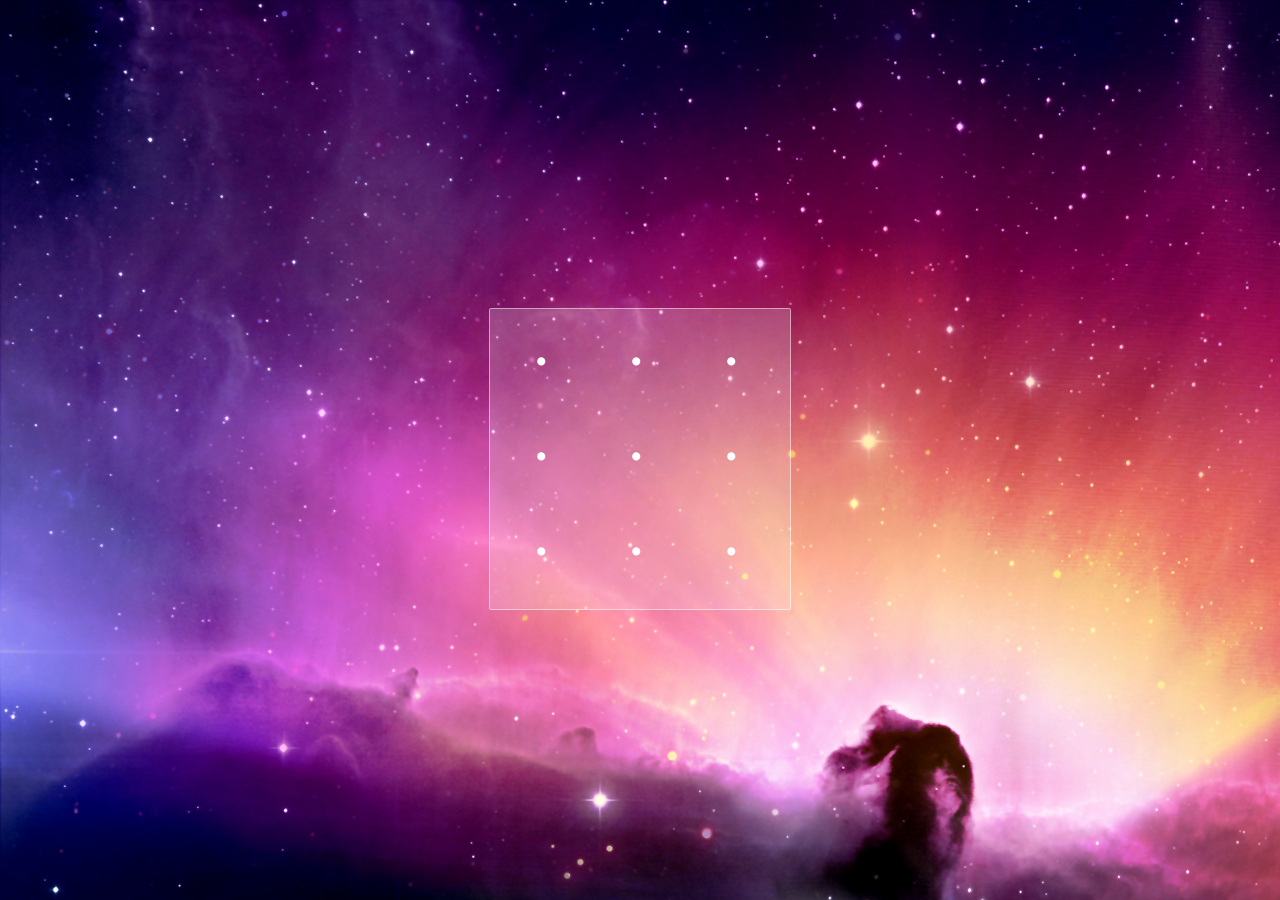
<file: app/workfiles/unlocker/index.html>
<!doctype html public "-//w3c//dtd html 4.01 transitional//en">
<html>
<head>
	<meta http-equiv="content-type" content="text/html;charset=iso-8859-1">
	<link rel="stylesheet" href="style.css">
	<title>Android Unlocker TP</title>
</head>
<body>
	<div id="global">
		<div id="nodes">
			<div id="node-0" class="node" node="0"><div class="node-text">.</div></div>
			<div id="node-1" class="node" node="1"><div class="node-text">.</div></div>
			<div id="node-2" class="node" node="2"><div class="node-text">.</div></div>
			<div id="node-3" class="node" node="3"><div class="node-text">.</div></div>
			<div id="node-4" class="node" node="4"><div class="node-text">.</div></div>
			<div id="node-5" class="node" node="5"><div class="node-text">.</div></div>
			<div id="node-6" class="node" node="6"><div class="node-text">.</div></div>
			<div id="node-7" class="node" node="7"><div class="node-text">.</div></div>
			<div id="node-8" class="node" node="8"><div class="node-text">.</div></div>
		</div>
	</div>
	<script type="text/javascript" src="http://ajax.googleapis.com/ajax/libs/jquery/1.10.1/jquery.min.js"></script>
	<script type="text/javascript" src="script.js"></script>
</body>
</html>
</file>
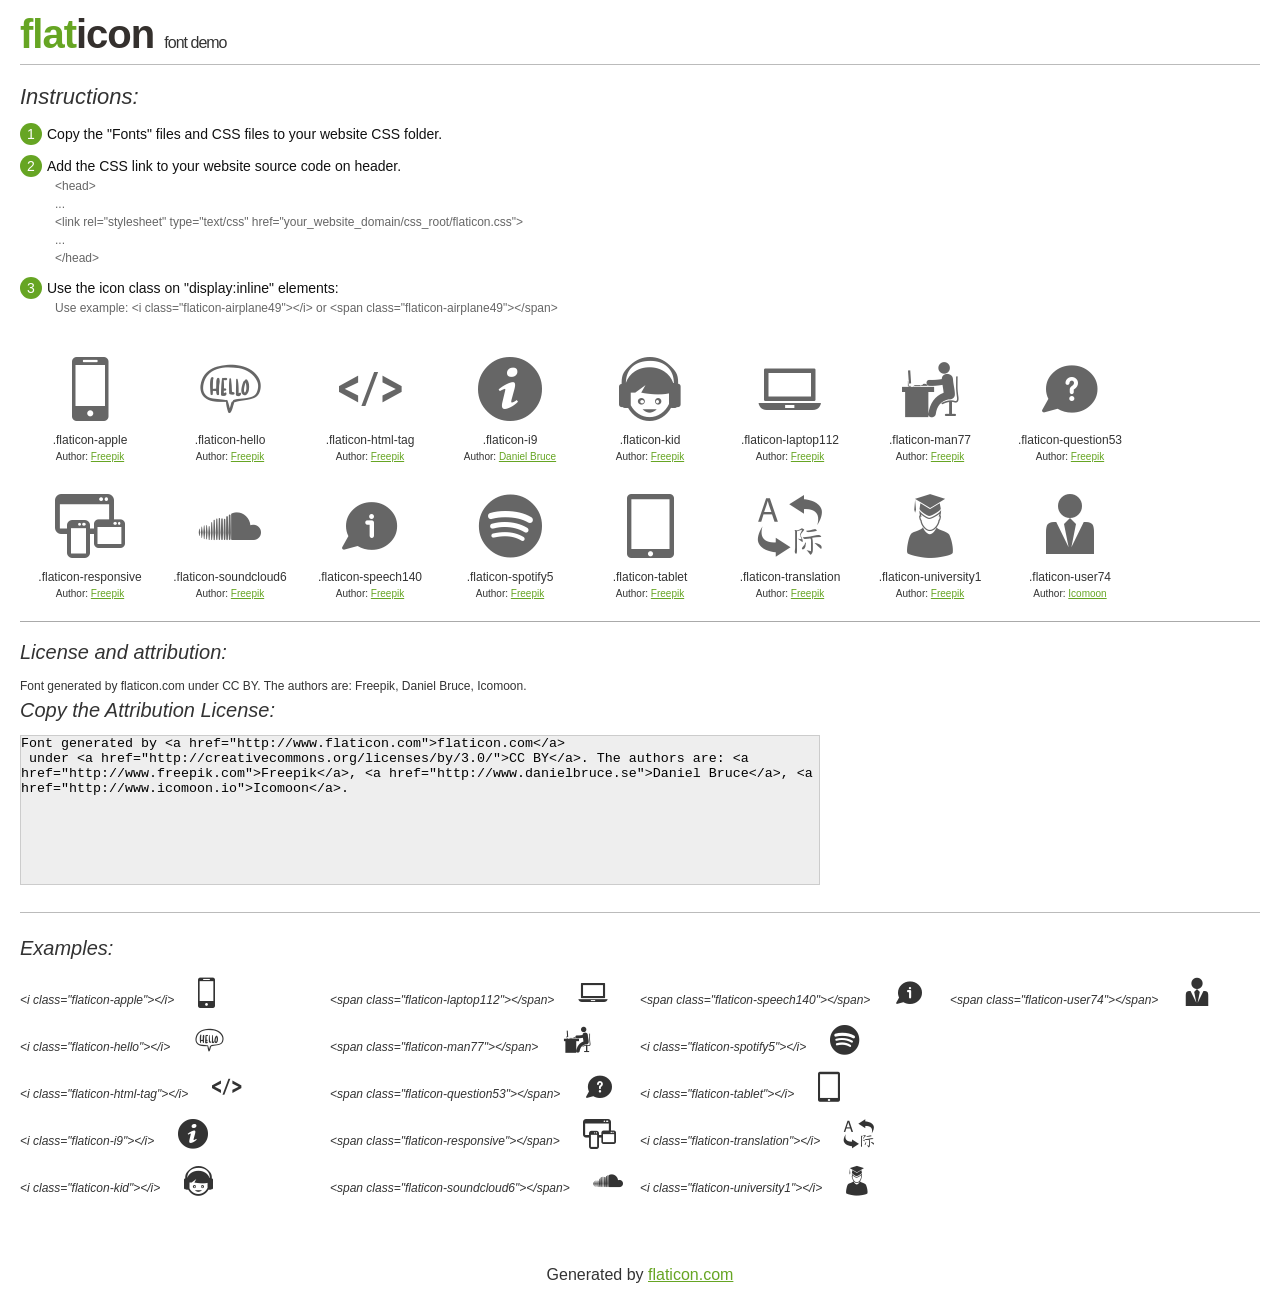
<file: app/assets/flaticon/flaticon.html>
<!DOCTYPE html>
<html>

<head>
    <title>Flaticon WebFont</title>
    <link rel="stylesheet" type="text/css" href="flaticon.css">
    <meta charset="UTF-8">
    <style>
    body {
        font-family: sans-serif;
        line-height: 1.5;
        font-size: 16px;
        padding: 20px;
        color:#333;
    }
    * {
        -moz-box-sizing: border-box;
        -webkit-box-sizing: border-box;
        box-sizing: border-box;
        margin: 0;
        padding: 0;
    }
    [class^="flaticon-"]:before, [class*=" flaticon-"]:before, [class^="flaticon-"]:after, [class*=" flaticon-"]:after {
        font-family: Flaticon;
        font-size: 30px;
        font-style: normal;
        margin-left: 20px;
        color: #333;
    }
    .image p {
		font-size: 12px;
		margin: 0px;
		clear: none;
		width: 300px;
		line-height: 40px;
	}
    .text {
        float: left;
        font-size:14px;
        margin-top: 15px;
    }
    .text ul {
        margin-left:0px;
        color:#111;
        margin-bottom:20px;
    }
    .text .ex {
        font-size:12px;
        color:#666;
        margin-left:35px;
        display:block;
    }
    .text ul li {
        margin-top:10px;
        list-style:none;
    }
    .num {
        background:#66A523;
        color:#fff;
        border-radius:20px;
        padding:1px;
        display:inline-block;
        width:22px;
        height:22px;
        text-align:center;
        margin-right: 5px;
    }
    .text ul strong {
        font-weight:normal;
        color:#000;
    }
    .image {
        width: 280px;
        float: left;
        margin-bottom: 15px;
        margin-right: 30px;
    }
    #glyphs {
        clear: both;
    }
    .image p:nth-child(even) i {
        clear: none;
    }
    .glyph {
        display: inline-block;
        width: 120px;
        margin: 10px;
        text-align: center;
        vertical-align: top;
        background: #FFF;
    }
    .glyph .glyph-icon {
        padding: 10px;
        display: block;
        font-family:"Flaticon";
        font-size: 64px;
        line-height: 1;
    }
    .glyph .glyph-icon:before {
        font-size: 64px;
        color: #666;
        margin-left: 0;
    }
    .class-name {
        font-size: 12px;
    }
    .author-name {
		font-size: 10px;
	}
	a{
		color: #66A523;
	}
    .instructions {
        font-style:italic;
        font-size:22px;
        margin-bottom:10px;
    }
    .iconsuse {
        font-size:22px;
        font-style:italic;
        padding-top:20px;
        margin-top:20px;
        border-top:1px solid #bbb;
    }
    .usetitle {
        margin-bottom: 10px;
        font-size: 20px;
        font-style: italic;
    }
    .class-name:last-child {
        font-size: 10px;
        color:#888;
    }
    .class-name:last-child a {
        font-size: 10px;
        color:#555;
    }
    .class-name:last-child a:hover {
        color:#66A523;
    }
    .glyph > input {
        display: block;
        width: 100px;
        margin: 5px auto;
        text-align: center;
        font-size: 12px;
        cursor: text;
    }
    .glyph > input.icon-input {
        font-family:"Flaticon";
        font-size: 16px;
        margin-bottom: 10px;
    }
    h1.logo {
        font-size: 40px;
        letter-spacing: -1px;
        margin-top: -16px;
        text-transform: lowercase;
        border-bottom:1px solid #bbb;
    }
    h1.logo strong {
        font-size: 16px;
        font-family:sans-serif;
        font-weight:normal;
        color:#333;
    }
    h1.logo a {
        color:#34302d;
        text-decoration: none;
    }
    h1.logo a span {
        color:#66A523;
    }
    #footer {
        padding-top:40px;
        clear:both;
        text-align:center;
    }
    #footer a {
        color:#66A523;
    }
    textarea {
		margin: 0px;
		width: 800px;
		height: 150px;
		border: 1px solid #CCC;
		resize: none;
		background: #EEE;
    }
    .author-link, .attrDiv a{
    	font-size: 12px;
    	color: #333;
    	text-decoration: none;
    }
    .external {
    	display: block;
    }
    .attrDiv {
		font-size: 12px;
	}
    .attribution {
        border-top: 1px solid #AAA;
        margin: 10px 0;
        padding-top: 15px;
    }
    </style>
</head>

<body>
    <header>
        <h1 class="logo">
            <a href="http://www.flaticon.com">
                <span>FLAT</span>ICON</a>
            <strong>Font Demo</strong>
        </h1>
    </header>

    <section class="demo">
        <div class="text">

            <div class="instructions">Instructions:</div>

            <ul>
                <li>
                    <p>
                        <span class="num">1</span>Copy the "Fonts" files and CSS files to your website CSS folder.
                </li>
                <li>
                    <p>
                        <span class="num">2</span>Add the CSS link to your website source code on header.
                        <br />
                        <span class="ex">&lt;head&gt;
                            <br/>...
                            <br/>&lt;link rel="stylesheet" type="text/css" href="your_website_domain/css_root/flaticon.css"&gt;
                            <br/>...
                            <br/>&lt;/head&gt;</span>
                </li>

                <li>
                    <p>
                        <span class="num">3</span>Use the icon class on "display:inline" elements:
                        <br />
                        <span class="ex">Use example: &lt;i class=&quot;flaticon-airplane49&quot;&gt;&lt;/i&gt; or &lt;span class=&quot;flaticon-airplane49&quot;&gt;&lt;/span&gt;</span>
                </li>
            </ul>
        </div>

    </section>

    <section id="glyphs"><div class="glyph">
		<div class="glyph-icon flaticon-apple"></div>
		<div class="class-name">.flaticon-apple</div><div class="author-name">Author: <a href="http://www.flaticon.com/free-icon/apple-iphone_191">Freepik</a></div></div><div class="glyph">
		<div class="glyph-icon flaticon-hello"></div>
		<div class="class-name">.flaticon-hello</div><div class="author-name">Author: <a href="http://www.flaticon.com/free-icon/hello-speech-bubble-handmade-chatting-symbol_53260">Freepik</a></div></div><div class="glyph">
		<div class="glyph-icon flaticon-html-tag"></div>
		<div class="class-name">.flaticon-html-tag</div><div class="author-name">Author: <a href="http://www.flaticon.com/free-icon/html-coding_13706">Freepik</a></div></div><div class="glyph">
		<div class="glyph-icon flaticon-i9"></div>
		<div class="class-name">.flaticon-i9</div><div class="author-name">Author: <a href="http://www.flaticon.com/free-icon/information_3506">Daniel Bruce</a></div></div><div class="glyph">
		<div class="glyph-icon flaticon-kid"></div>
		<div class="class-name">.flaticon-kid</div><div class="author-name">Author: <a href="http://www.flaticon.com/free-icon/kid-listening-music-with-headphones_11101">Freepik</a></div></div><div class="glyph">
		<div class="glyph-icon flaticon-laptop112"></div>
		<div class="class-name">.flaticon-laptop112</div><div class="author-name">Author: <a href="http://www.flaticon.com/free-icon/laptop_59505">Freepik</a></div></div><div class="glyph">
		<div class="glyph-icon flaticon-man77"></div>
		<div class="class-name">.flaticon-man77</div><div class="author-name">Author: <a href="http://www.flaticon.com/free-icon/man-in-office-desk-with-computer_11296">Freepik</a></div></div><div class="glyph">
		<div class="glyph-icon flaticon-question53"></div>
		<div class="class-name">.flaticon-question53</div><div class="author-name">Author: <a href="http://www.flaticon.com/free-icon/question-speech-bubble_62066">Freepik</a></div></div><div class="glyph">
		<div class="glyph-icon flaticon-responsive"></div>
		<div class="class-name">.flaticon-responsive</div><div class="author-name">Author: <a href="http://www.flaticon.com/free-icon/responsive-design_15508">Freepik</a></div></div><div class="glyph">
		<div class="glyph-icon flaticon-soundcloud6"></div>
		<div class="class-name">.flaticon-soundcloud6</div><div class="author-name">Author: <a href="http://www.flaticon.com/free-icon/soundcloud-logo_48967">Freepik</a></div></div><div class="glyph">
		<div class="glyph-icon flaticon-speech140"></div>
		<div class="class-name">.flaticon-speech140</div><div class="author-name">Author: <a href="http://www.flaticon.com/free-icon/speech-bubble-information_62063">Freepik</a></div></div><div class="glyph">
		<div class="glyph-icon flaticon-spotify5"></div>
		<div class="class-name">.flaticon-spotify5</div><div class="author-name">Author: <a href="http://www.flaticon.com/free-icon/spotify-logo_49097">Freepik</a></div></div><div class="glyph">
		<div class="glyph-icon flaticon-tablet"></div>
		<div class="class-name">.flaticon-tablet</div><div class="author-name">Author: <a href="http://www.flaticon.com/free-icon/tablet_319">Freepik</a></div></div><div class="glyph">
		<div class="glyph-icon flaticon-translation"></div>
		<div class="class-name">.flaticon-translation</div><div class="author-name">Author: <a href="http://www.flaticon.com/free-icon/translation-and-localization_48632">Freepik</a></div></div><div class="glyph">
		<div class="glyph-icon flaticon-university1"></div>
		<div class="class-name">.flaticon-university1</div><div class="author-name">Author: <a href="http://www.flaticon.com/free-icon/university-user_4331">Freepik</a></div></div><div class="glyph">
		<div class="glyph-icon flaticon-user74"></div>
		<div class="class-name">.flaticon-user74</div><div class="author-name">Author: <a href="http://www.flaticon.com/free-icon/user-male-shape_24522">Icomoon</a></div></div></section>

<section class="attribution">

	<div class="usetitle">License and attribution:</div><div class="attrDiv">Font generated by <a href="http://www.flaticon.com">flaticon.com</a>
 under <a href="http://creativecommons.org/licenses/by/3.0/">CC BY</a>. The authors are: <a href="http://www.freepik.com">Freepik</a>, <a href="http://www.danielbruce.se">Daniel Bruce</a>, <a href="http://www.icomoon.io">Icomoon</a>.</div><div class="usetitle">Copy the Attribution License:</div>

<textarea onclick="this.focus();this.select();">Font generated by &lt;a href=&quot;http://www.flaticon.com&quot;&gt;flaticon.com&lt;/a&gt;
 under &lt;a href=&quot;http://creativecommons.org/licenses/by/3.0/&quot;&gt;CC BY&lt;/a&gt;. The authors are: &lt;a href=&quot;http://www.freepik.com&quot;&gt;Freepik&lt;/a&gt;, &lt;a href=&quot;http://www.danielbruce.se&quot;&gt;Daniel Bruce&lt;/a&gt;, &lt;a href=&quot;http://www.icomoon.io&quot;&gt;Icomoon&lt;/a&gt;.</textarea>

</section>

<section class="iconsuse">
    	<div class="usetitle">Examples:</div>
		<div class="image"><p>&lt;i class=&quot;flaticon-apple&quot;&gt;&lt;/i&gt; <i class="flaticon-apple"></i></p><p>&lt;i class=&quot;flaticon-hello&quot;&gt;&lt;/i&gt; <i class="flaticon-hello"></i></p><p>&lt;i class=&quot;flaticon-html-tag&quot;&gt;&lt;/i&gt; <i class="flaticon-html-tag"></i></p><p>&lt;i class=&quot;flaticon-i9&quot;&gt;&lt;/i&gt; <i class="flaticon-i9"></i></p><p>&lt;i class=&quot;flaticon-kid&quot;&gt;&lt;/i&gt; <i class="flaticon-kid"></i></p></div><div class="image"><p>&lt;span class=&quot;flaticon-laptop112&quot;&gt;&lt;/span&gt; <span class="flaticon-laptop112"></span></p><p>&lt;span class=&quot;flaticon-man77&quot;&gt;&lt;/span&gt; <span class="flaticon-man77"></span></p><p>&lt;span class=&quot;flaticon-question53&quot;&gt;&lt;/span&gt; <span class="flaticon-question53"></span></p><p>&lt;span class=&quot;flaticon-responsive&quot;&gt;&lt;/span&gt; <span class="flaticon-responsive"></span></p><p>&lt;span class=&quot;flaticon-soundcloud6&quot;&gt;&lt;/span&gt; <span class="flaticon-soundcloud6"></span></p></div><div class="image"><p>&lt;span class=&quot;flaticon-speech140&quot;&gt;&lt;/span&gt; <span class="flaticon-speech140"></span></p><p>&lt;i class=&quot;flaticon-spotify5&quot;&gt;&lt;/i&gt; <i class="flaticon-spotify5"></i></p><p>&lt;i class=&quot;flaticon-tablet&quot;&gt;&lt;/i&gt; <i class="flaticon-tablet"></i></p><p>&lt;i class=&quot;flaticon-translation&quot;&gt;&lt;/i&gt; <i class="flaticon-translation"></i></p><p>&lt;i class=&quot;flaticon-university1&quot;&gt;&lt;/i&gt; <i class="flaticon-university1"></i></p></div><div class="image"><p>&lt;span class=&quot;flaticon-user74&quot;&gt;&lt;/span&gt; <span class="flaticon-user74"></span></p></div>
</section>
<div id="footer">
    <div>Generated by <a href="http://www.flaticon.com">flaticon.com</a>
    </div>
</div>
	</body>
</html>
</file>
<file: app/workfiles/unlocker/style.css>
body{
	color : white;
	background-color: #333;
	background-image: url('bg.jpg');

}

#global{
	top : 300px;
	position: relative;
	width: 300px;
	height: 300px;
	background-color: rgba(255,255,255,0.2);
	background-size: cover;
	border: solid 1px rgba(255,255,255,0.5);
	margin : auto;
	border-radius: 2px;
	-webkit-transition: .5s ease-in;
	-moz-transition: all .5s ease-in;
	-o-transition: all .5s ease-in;
	transition: all .5s ease-in;
}


#global:hover{
	background-color: rgba(255,255,255,0.4);
}

#nodes{
	position: relative;
	width: 290px;
	margin : auto;
	height: 290px;
	top : 5px;
}

.node{
	color : white;
	position: relative;
	height : 85px;
	width : 85px;
	background-color: transparent;
	float: left;
	margin: 5px;
	border-radius: 50px;
	font-size: 50px;
	font-weight: bolder;
	border : solid 5px transparent;

	-webkit-box-sizing: border-box;
	-moz-box-sizing: border-box;
	box-sizing: border-box;

	-webkit-transition: .2s ease-in;
	-moz-transition: all .2s ease-in;
	-o-transition: all .2s ease-in;
	transition: all .2s ease-in;

}

.node:hover{
	border : solid 5px white;
	cursor: pointer;
}

.node-text{
	position: relative;
	top : -5px;
	left : 30px;
}

.selected{
	border : solid 5px #FEFEFE;
}

.wrong{
	border : solid 5px #FF8585;
}

.good{
	border : solid 5px lightgreen;
}a
</file>
<file: app/assets/flaticon/flaticon.css>
@font-face {
	font-family: "Flaticon";
	src: url("flaticon.eot");
	src: url("flaticon.eot#iefix") format("embedded-opentype"),
	url("flaticon.woff") format("woff"),
	url("flaticon.ttf") format("truetype"),
	url("flaticon.svg") format("svg");
	font-weight: normal;
	font-style: normal;
}
[class^="flaticon-"]:before, [class*=" flaticon-"]:before,
[class^="flaticon-"]:after, [class*=" flaticon-"]:after {   
	font-family: Flaticon;

font-style: normal;

}.flaticon-apple:before {
	content: "\e000";
}
.flaticon-hello:before {
	content: "\e001";
}
.flaticon-html-tag:before {
	content: "\e002";
}
.flaticon-i9:before {
	content: "\e003";
}
.flaticon-kid:before {
	content: "\e004";
}
.flaticon-laptop112:before {
	content: "\e005";
}
.flaticon-man77:before {
	content: "\e006";
}
.flaticon-question53:before {
	content: "\e007";
}
.flaticon-responsive:before {
	content: "\e008";
}
.flaticon-soundcloud6:before {
	content: "\e009";
}
.flaticon-speech140:before {
	content: "\e00a";
}
.flaticon-spotify5:before {
	content: "\e00b";
}
.flaticon-tablet:before {
	content: "\e00c";
}
.flaticon-translation:before {
	content: "\e00d";
}
.flaticon-university1:before {
	content: "\e00e";
}
.flaticon-user74:before {
	content: "\e00f";
}
</file>
